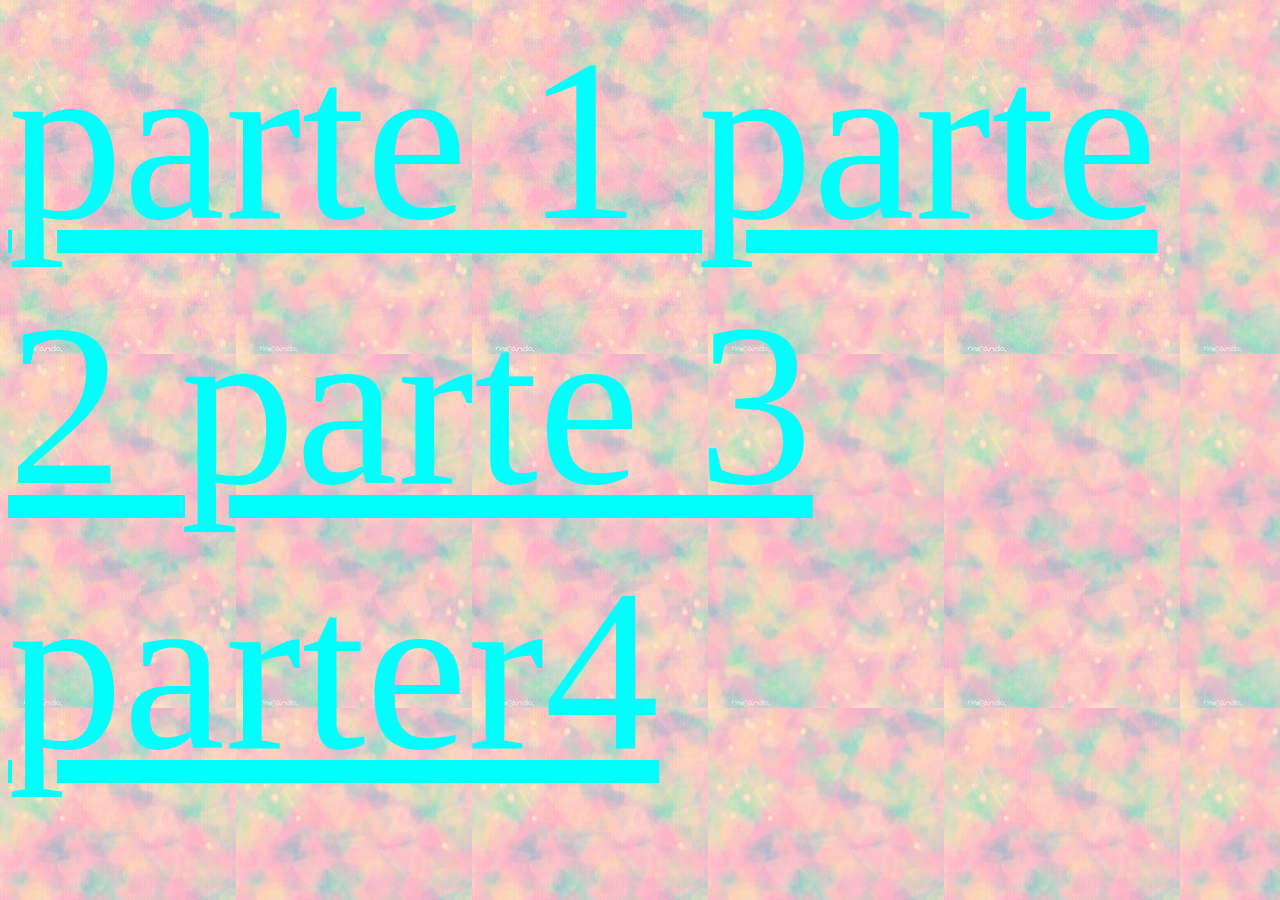
<file: index.html>
<!DOCTYPE html>
<html lang="en">
<head>
    <meta charset="UTF-8">
    <title>LINKS</title>
    <link rel="stylesheet" href="main.css" type="text/css">
</head>
<body>
    <a href="Parte1/index.html"> parte 1 </a>
    <a href="Parte2/index.html"> parte 2 </a>
    <a href="Parte3/index.html"> parte 3 </a>
    <a href="Parte4/index.html"> parter4 </a>
</body>
</html>
</file>
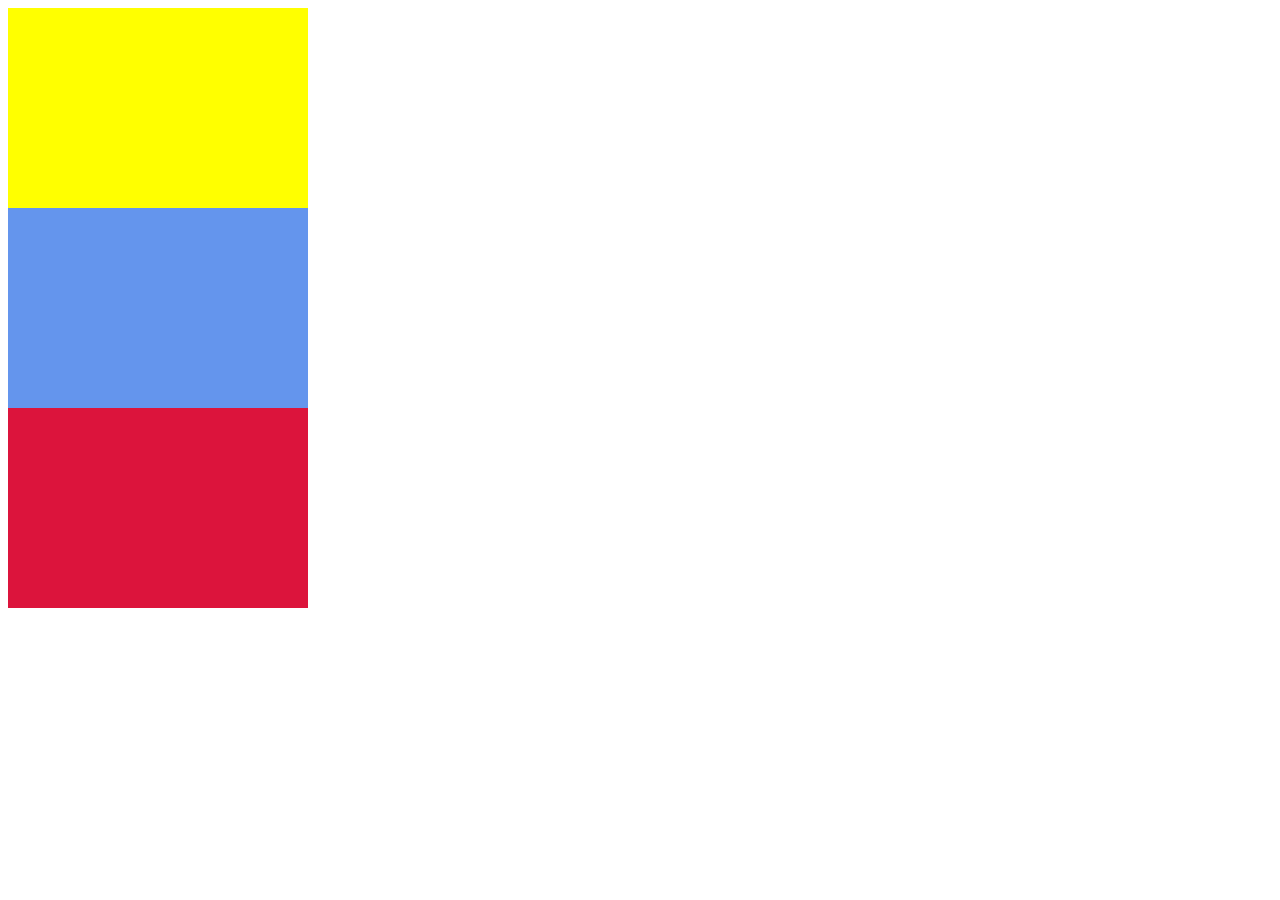
<file: Parte1/index.html>
<!DOCTYPE html>
<html>
	<head>
	<title> parte 1</title>
<link rel="stylesheet" href="css/main.css" type="text/css">
	</head>
	<body>
	<div class="caja1"> </div>
	<div class="caja2"> </div>
	<div class="caja3"> </div>
	</body>
</html>
</file>
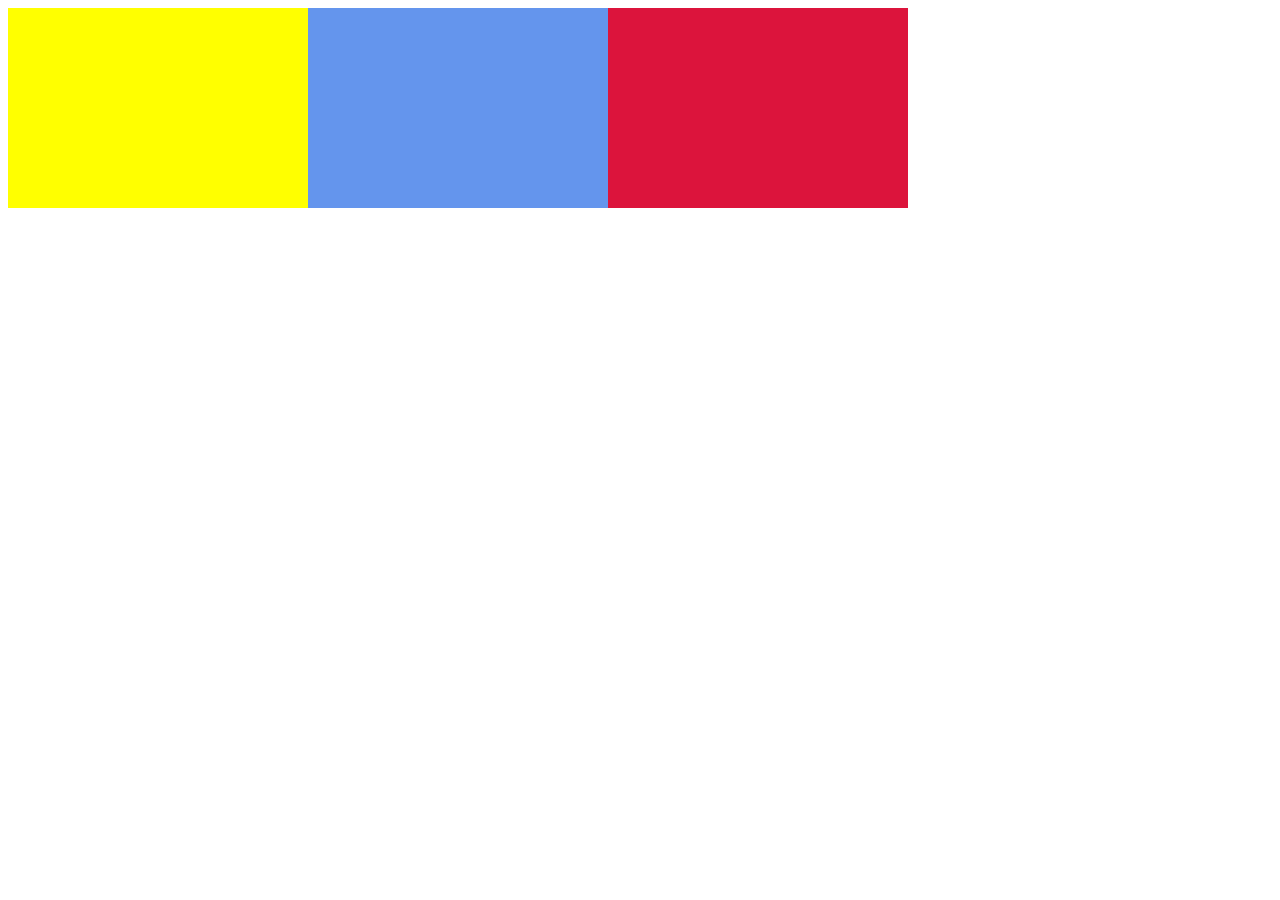
<file: Parte2/index.html>
<!DOCTYPE html>
<html>
	<head>
<link rel="stylesheet" href="css/main.css" type="text/css">
	</head>
	<body>
	<div class="caja1"> </div>
	<div class="caja2"> </div>
	<div class="caja3"> </div>
	</body>
</html>
</file>
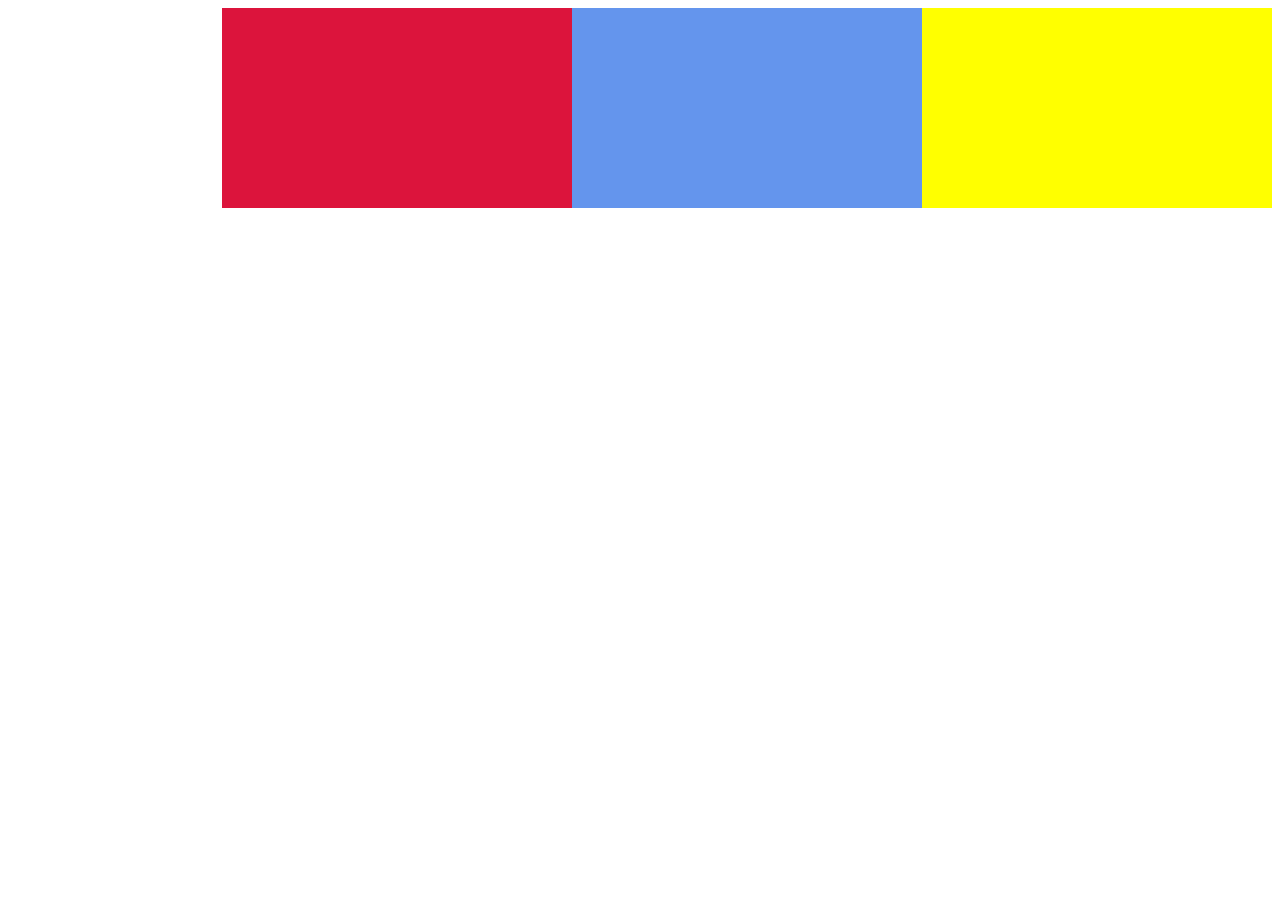
<file: Parte3/index.html>
<!DOCTYPE html>
<html>
	<head>
		<link rel="stylesheet" href="css/main.css" type="text/css">
		<title> parte 3</title>
	</head>
	<body>
		      
		<div> </div>
		<div> </div>
		<div> </div>

       
	</body>
</html>
</file>
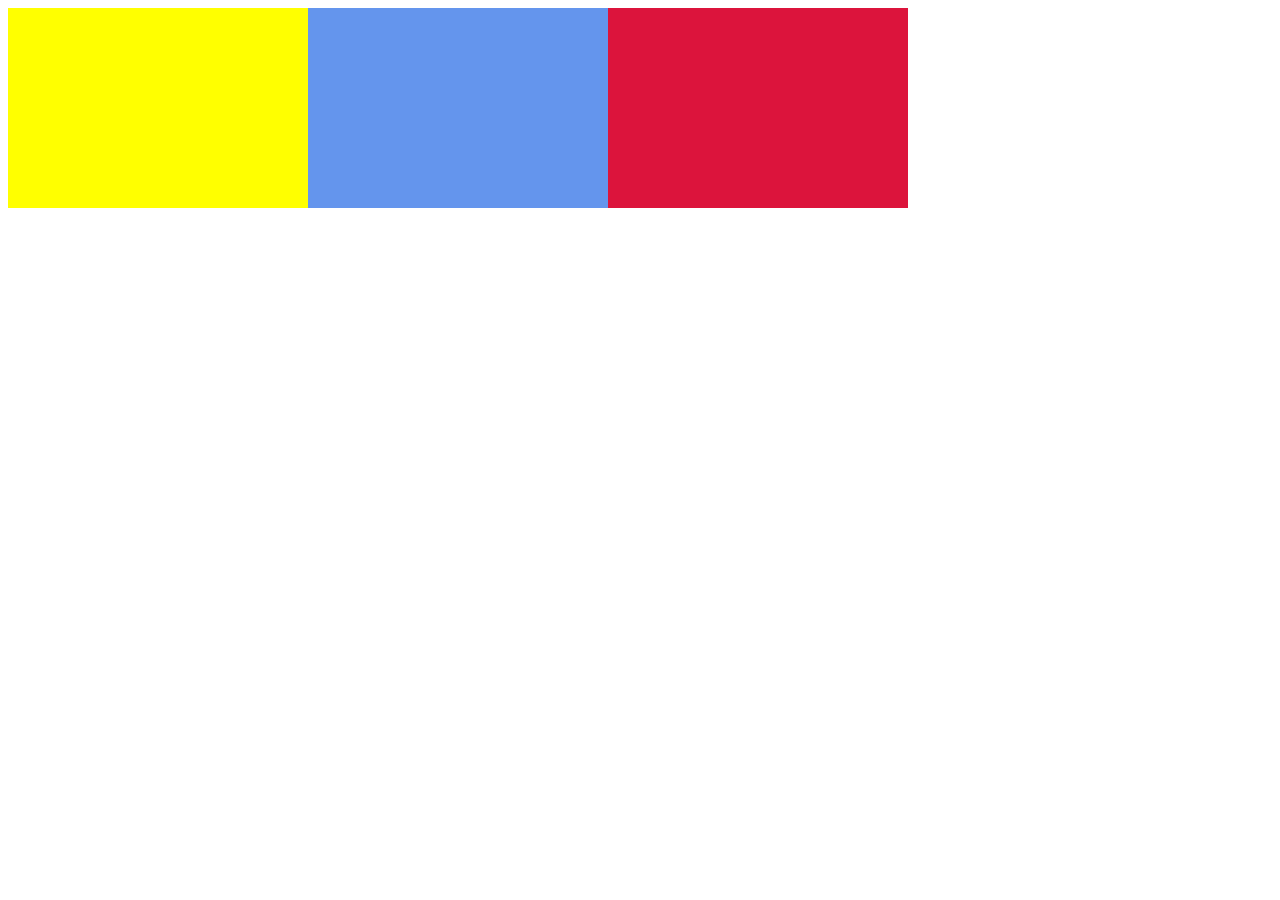
<file: Parte4/index.html>
<!DOCTYPE html>
<html>
	<head>
	<title> parte 4</title>
<link rel="stylesheet" href="css/main.css" type="text/css">
	</head>
	<body>
	<div class="caja1"> </div>
	<div class="caja2"> </div>
	<div class="caja3"> </div>
	<div class="caja4"> </div>
	</body>
</html>
</file>
<file: main.css>
a{
    color: aqua;
   font-size: 230px;
  
    
}
body{
  background-image: url(imagesss/buuuuuuuuu.jpg);
}
</file>
<file: Parte1/css/main.css>
.caja1{
    width: 300px;
    height: 200px;
    background-color:yellow;
}
.caja2{
    width: 300px;
    height: 200px;
    background-color:cornflowerblue;
}
.caja3{
    width: 300px;
    height: 200px;
    background-color:crimson;
}
</file>
<file: Parte2/css/main.css>
.caja1{
    width: 300px;
    height: 200px;
    background-color:yellow;
    float: left;
}
.caja2{
    width: 300px;
    height: 200px;
    background-color:cornflowerblue;
    float: left;
}
.caja3{
    width: 300px;
    height: 200px;
    background-color:crimson;
    float: left;
}
</file>
<file: Parte3/css/main.css>
div{
    float: right;
    width: 350px;
    height: 200px
}
div:nth-child(1){background-color:yellow;}  
div:nth-child(2){background-color: cornflowerblue;}
div:nth-child(3){background-color:#DC143C;}
div:nth-child(4){background-color:#ffffff;}
</file>
<file: Parte4/css/main.css>
.caja1{
    width: 300px;
    height: 200px;
    background-color:yellow;
    float: left;
}
.caja2{
    width: 300px;
    height: 200px;
    background-color:cornflowerblue;
    float: left;
}
.caja3{
    width: 300px;
    height: 200px;
    background-color:crimson;
    float: left;
}
</file>
